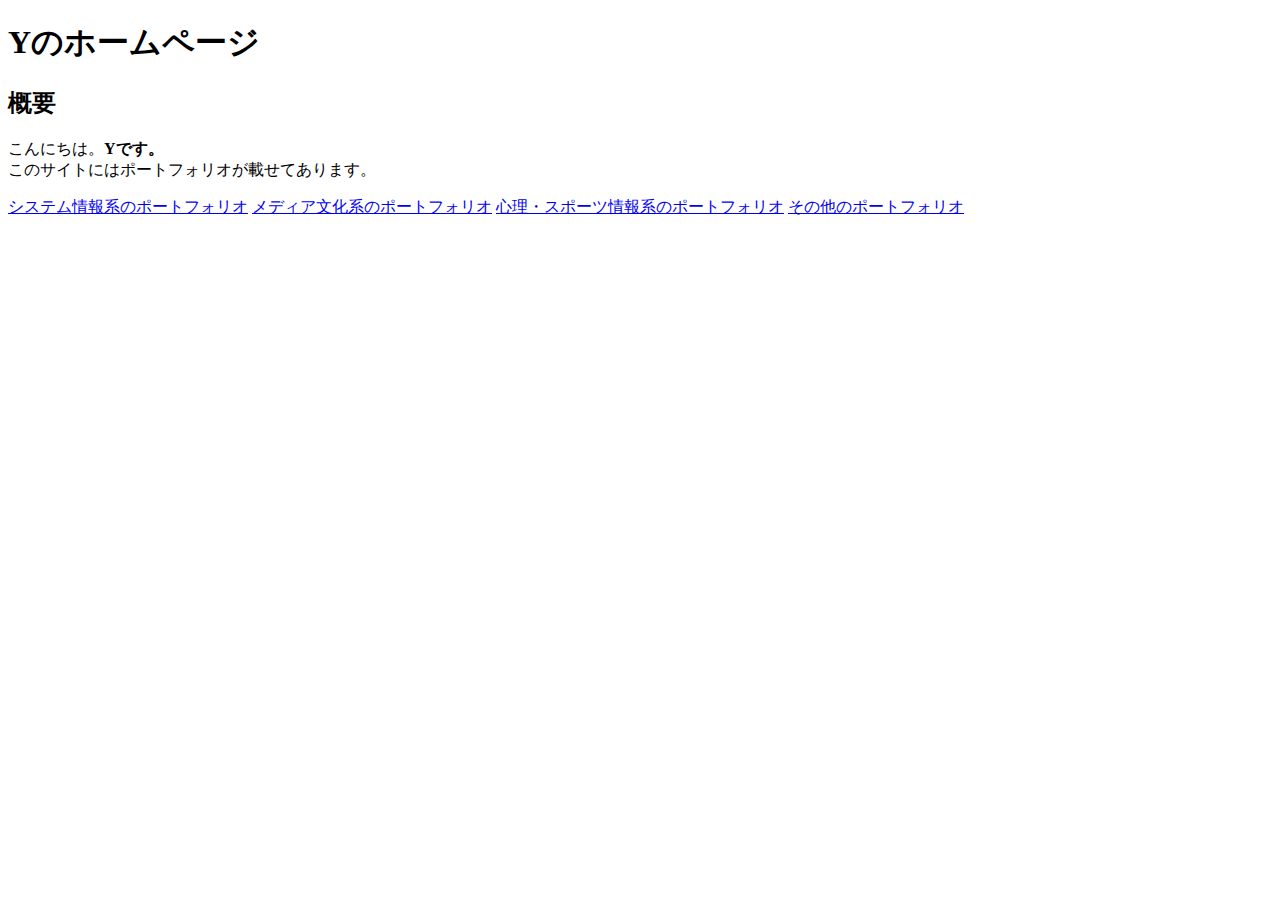
<file: index.html>
<!DOCTYPE html>
<html>
  <head>
    <title>ホーム</title>
  </head>
  <body>
    <h1><font face="ＭＳ 明朝">Yのホームページ</font></h1>
    <h2>概要</h2>
    <p>こんにちは。<b>Yです。</b><br>このサイトにはポートフォリオが載せてあります。</p>
    <a href="https://hy13eva-mark06.github.io/home/system_information/page_0.html">システム情報系のポートフォリオ</a>
    <a href="https://hy13eva-mark06.github.io/home/media_culture/page_0.html">メディア文化系のポートフォリオ</a>
    <a href="https://hy13eva-mark06.github.io/home/psychology_and_sports/page_0.html">心理・スポーツ情報系のポートフォリオ</a>
    <a href="https://hy13eva-mark06.github.io/home/others/page_0.html">その他のポートフォリオ</a>
  </body>
</html>
</file>
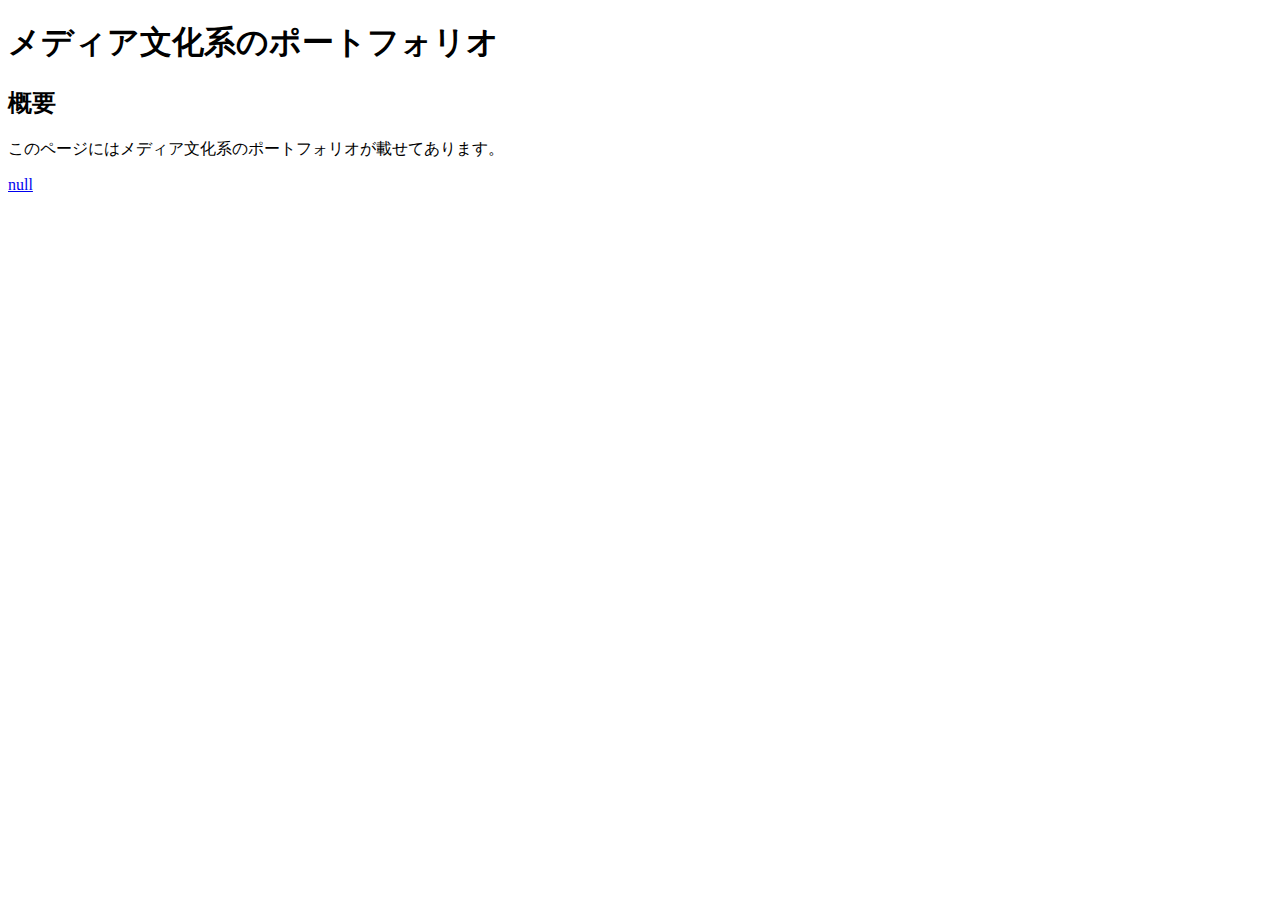
<file: media_culture/index.html>
<!DOCTYPE html>
<html>
  <head>
    <title>メディア文化系</title>
  </head>
  <body>
    <h1><font face="ＭＳ 明朝">メディア文化系のポートフォリオ</font></h1>
    <h2>概要</h2>
    <p>このページにはメディア文化系のポートフォリオが載せてあります。</p>
    <a href="https">null</a>
  </body>
</html>
</file>
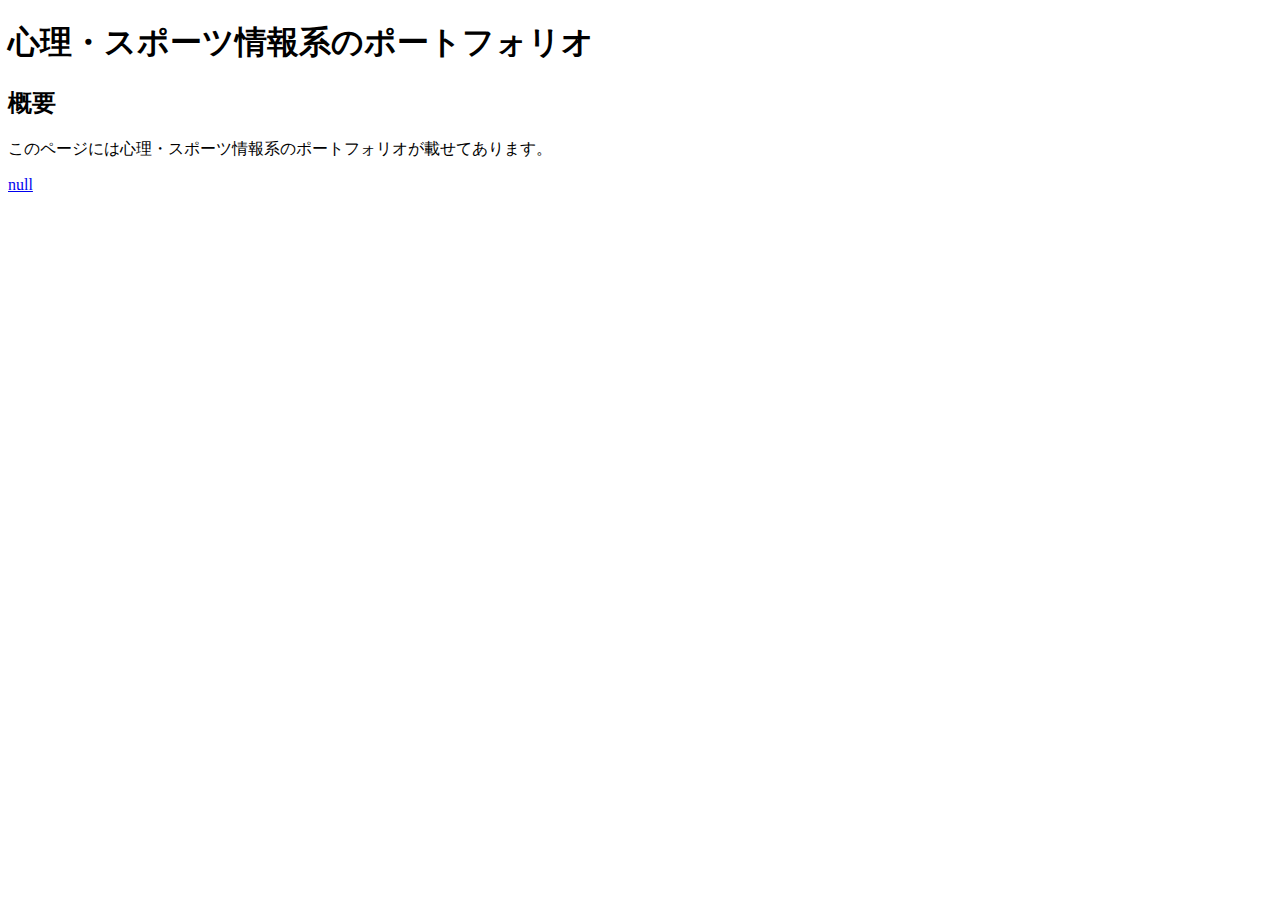
<file: psychology_and_sports/index.html>
<!DOCTYPE html>
<html>
  <head>
    <title>心理・スポーツ情報系</title>
  </head>
  <body>
    <h1><font face="ＭＳ 明朝">心理・スポーツ情報系のポートフォリオ</font></h1>
    <h2>概要</h2>
    <p>このページには心理・スポーツ情報系のポートフォリオが載せてあります。</p>
    <a href="https">null</a>
  </body>
</html>
</file>
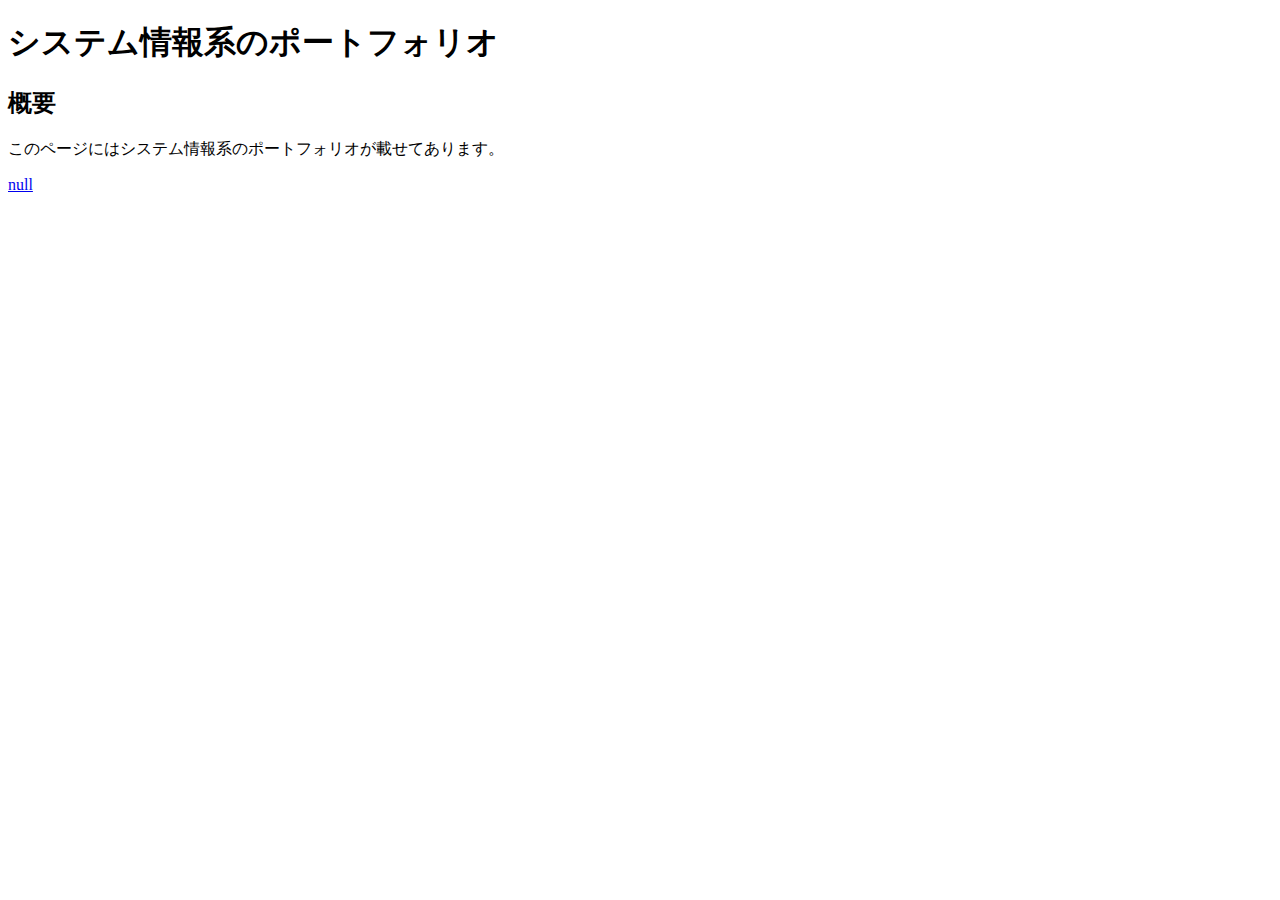
<file: system_information/index.html>
<!DOCTYPE html>
<html>
  <head>
    <title>システム情報系</title>
  </head>
  <body>
    <h1><font face="ＭＳ 明朝">システム情報系のポートフォリオ</font></h1>
    <h2>概要</h2>
    <p>このページにはシステム情報系のポートフォリオが載せてあります。</p>
    <a href="https">null</a>
  </body>
</html>
</file>
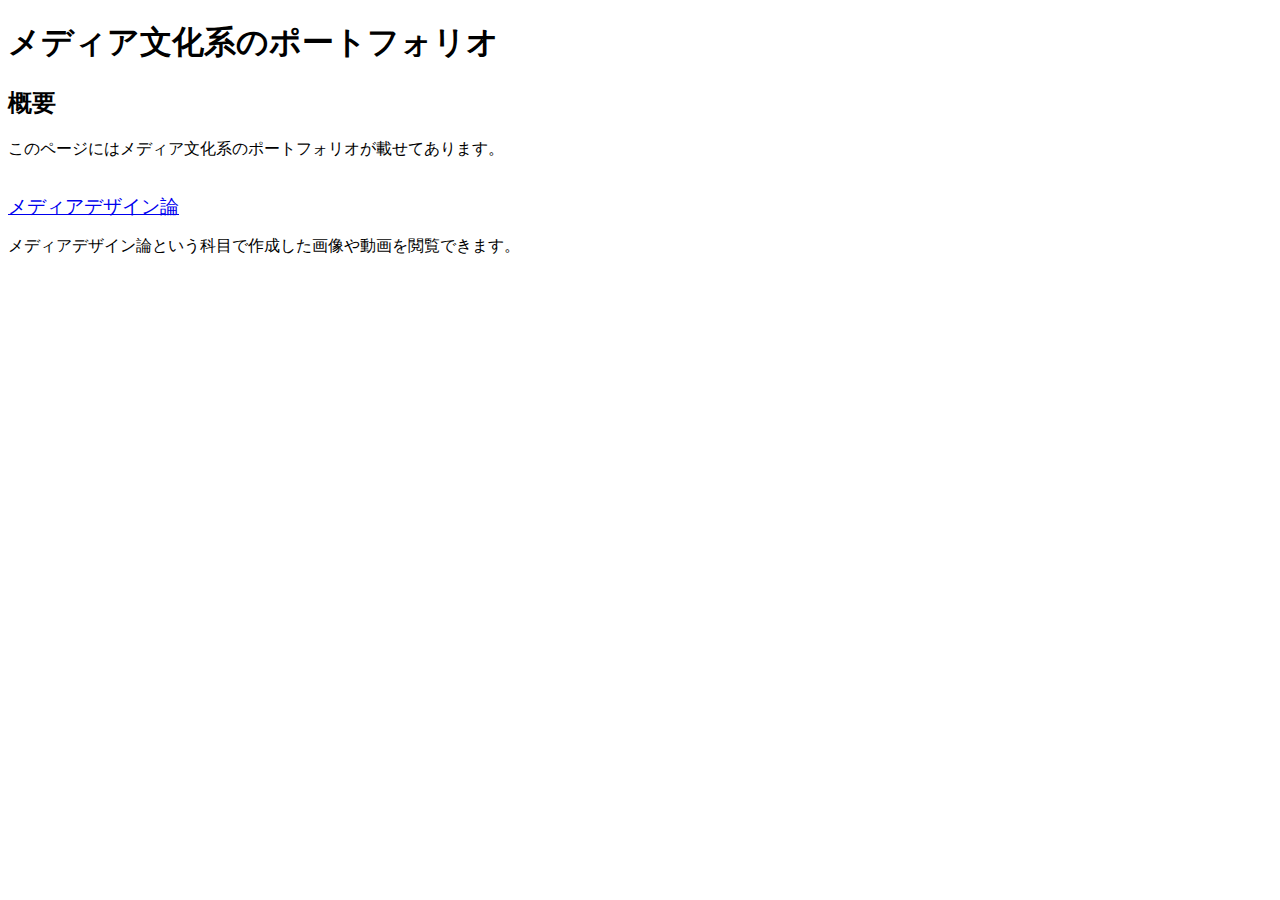
<file: media_culture/page_0.html>
<!DOCTYPE html>
<html>
  <head>
    <title>メディア文化系</title>
  </head>
  <body>
    <h1><font face="ＭＳ 明朝">メディア文化系のポートフォリオ</font></h1>
    <h2>概要</h2>
    <p>このページにはメディア文化系のポートフォリオが載せてあります。</p>
    <br>
    <a href="./media_design_theory/index_mouseover2_3steps_1.html"><span style="font-size: larger;">メディアデザイン論</span></a>
    <p>メディアデザイン論という科目で作成した画像や動画を閲覧できます。</p>
  </body>
</html>
</file>
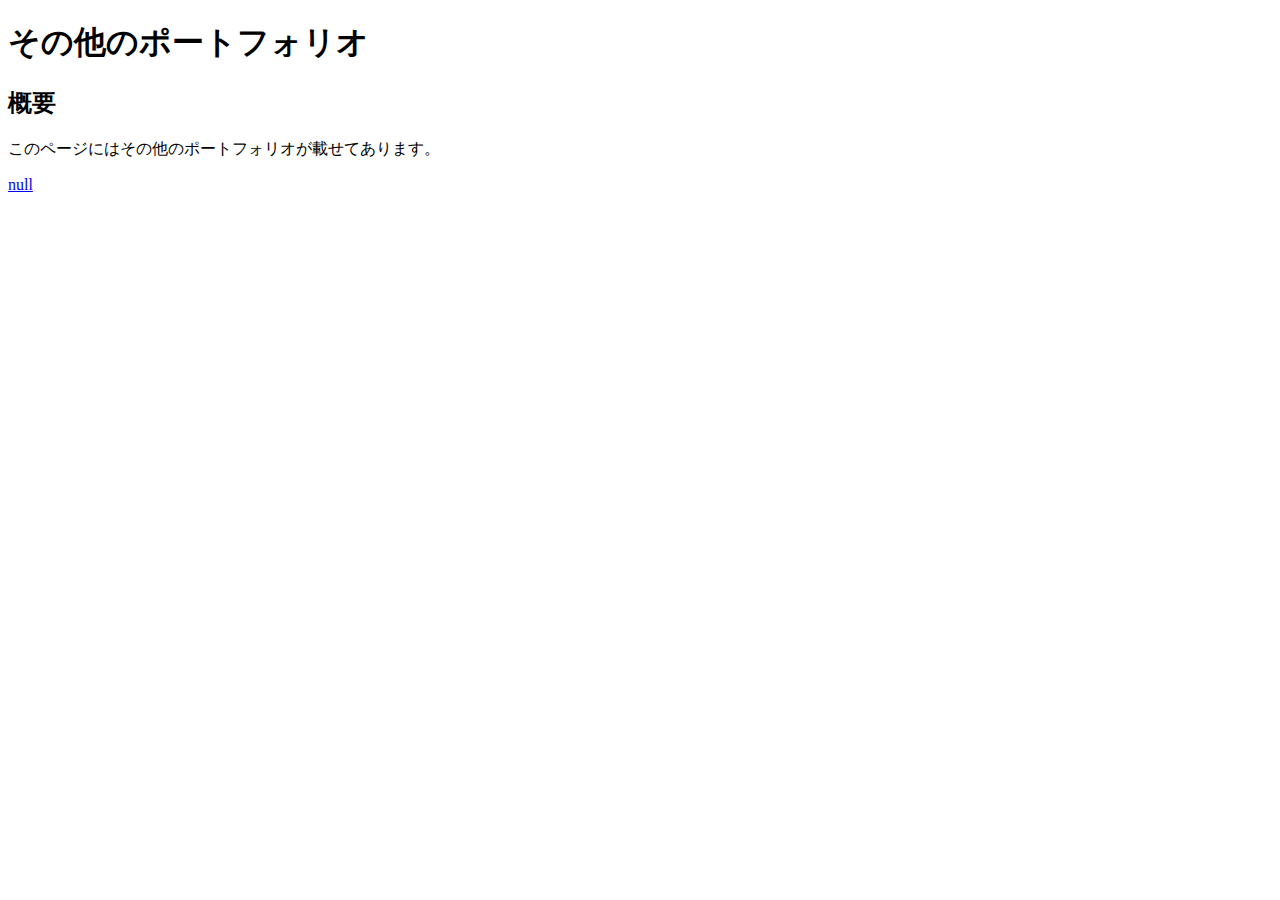
<file: others/page_0.html>
<!DOCTYPE html>
<html>
  <head>
    <title>その他</title>
  </head>
  <body>
    <h1><font face="ＭＳ 明朝">その他のポートフォリオ</font></h1>
    <h2>概要</h2>
    <p>このページにはその他のポートフォリオが載せてあります。</p>
    <a href="https">null</a>
  </body>
</html>
</file>
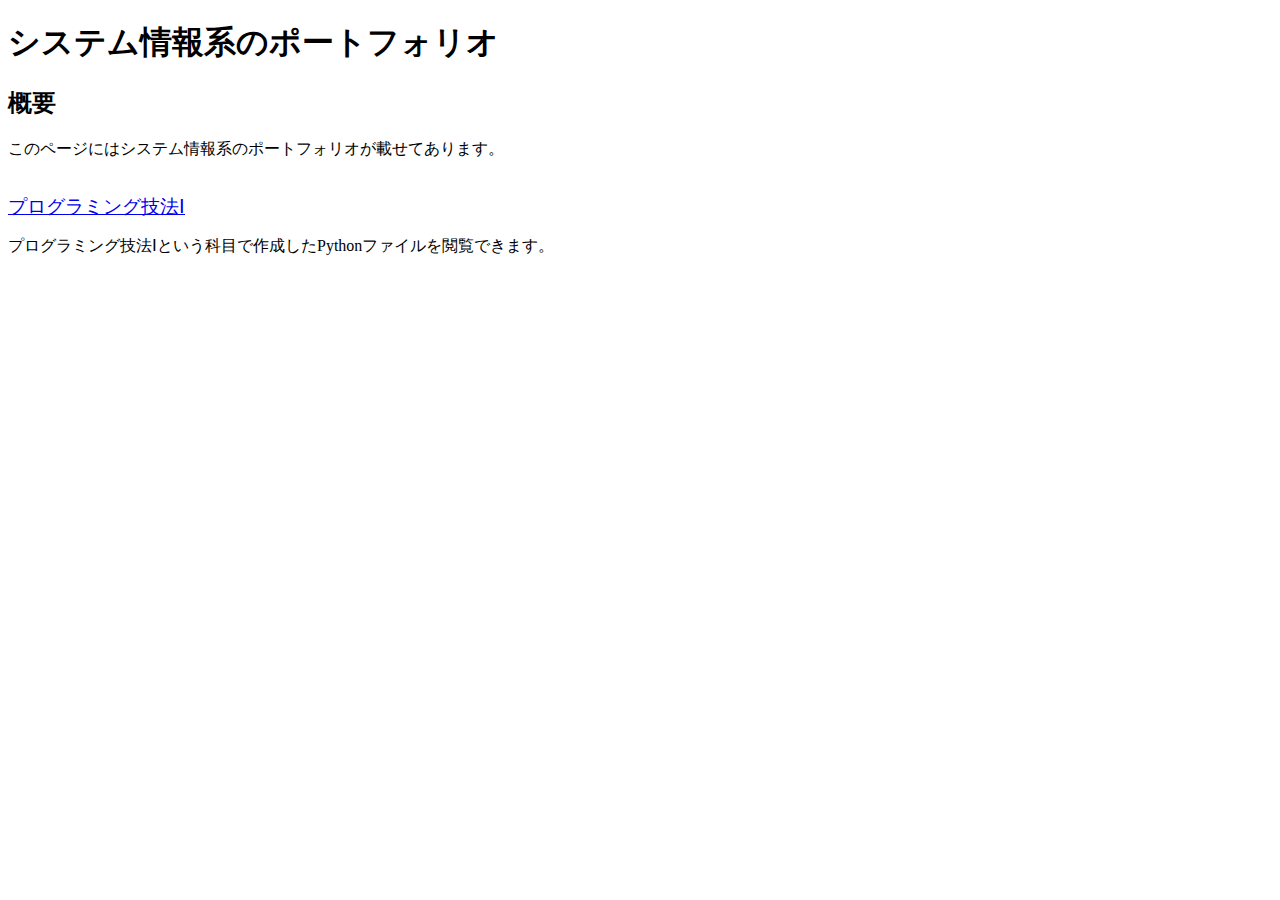
<file: system_information/page_0.html>
<!DOCTYPE html>
<html>
  <head>
    <title>システム情報系</title>
  </head>
  <body>
    <h1><font face="ＭＳ 明朝">システム情報系のポートフォリオ</font></h1>
    <h2>概要</h2>
    <p>このページにはシステム情報系のポートフォリオが載せてあります。</p>
    <br>
    <a href="https://github.com/HY13EVA-Mark06/python/tree/main/programming_arts_1"><span style="font-size: larger;">プログラミング技法Ⅰ</span></a>
    <p>プログラミング技法Ⅰという科目で作成したPythonファイルを閲覧できます。</p>
    <br>
  </body>
</html>
</file>
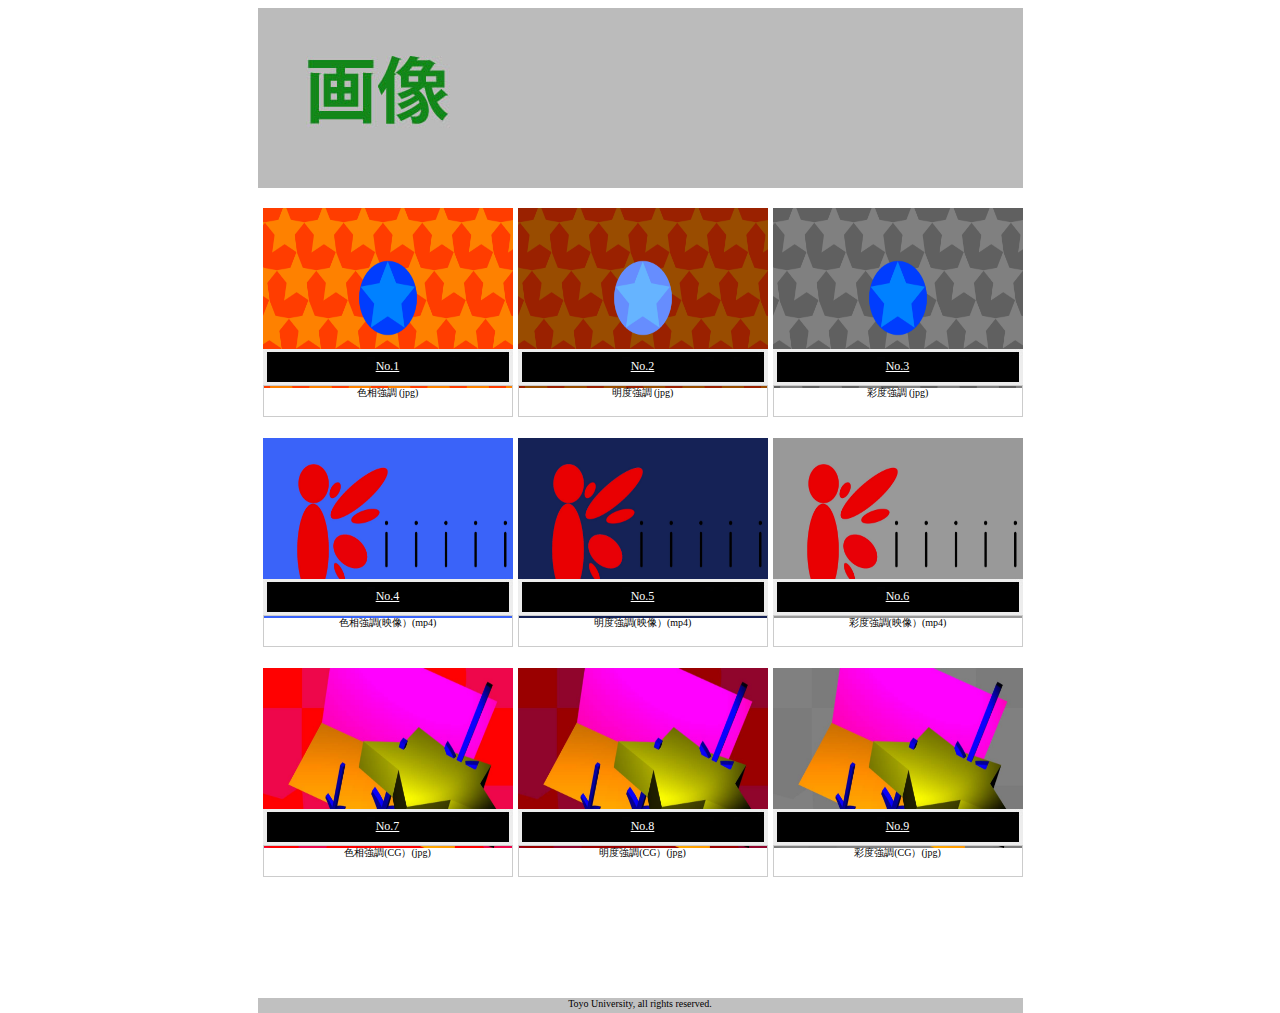
<file: media_culture/media_design_theory/index_mouseover2_3steps_1.html>
﻿<!DOCTYPE html>
<html>
<head>
<meta charset="UTF-8">
<meta http-equiv="content-language" content="en,jp">
<title></title>
<link href="css/index_div_mihon1.css" rel="stylesheet" type="text/css" />

<style type="text/css">
/*コメントアウト*/
.back{
	width: 765px;
	height: 180px;
	background-image: url(./images/jpg/title.jpg);
}

#t1 {
	width: 700px;
	height:120px;
	background-color: rgba(255,0,255,0.1);
	-webkit-animation: anime1 3s infinite normal;
	font-family: "Arial Black", Gadget, sans-serif;
	font-size: 80px;
	color: rgba(210,64,210,1);
}

@-webkit-keyframes anime1 {
0%   {-webkit-transform: translate3d(30px,30px,0px) perspective(400) rotate3d(1,0,0,0deg)   scale3d(1,1,1) skew(0deg,0deg);}
100% {-webkit-transform: translate3d(30px,30px,0px) perspective(400) rotate3d(1,0,0,-360deg) scale3d(1,1,1) skew(0deg,0deg);}
}
</style>

</head>

<body>
<div class="a001">

  <div class="a002">
    <div class="back">
    </div>
</div>
  <div class="a003"></div>  
  <div class="clear"></div>

<div class="a004">
 <div class="a005">

  <div class="a006"></div>
  <div class="a007">
   <div class="a008"><img src="images/jpg1/1s.png" width=250px height=180px></div>
   <div class="a009"><a href="sakuhin/01_hue/a1.png">No.1</a></div>
   <div class="a010">色相強調 (jpg)</div>
  </div>

  <div class="a006"></div>
  <div class="a007">
   <div class="a008"><img src="images/jpg1/2s.png" width=250px height=180px></div>
   <div class="a009"><a href="sakuhin/02_lum/a2.png">No.2</a></div>
   <div class="a010">明度強調 (jpg)</div>
  </div>

  <div class="a006"></div>
  <div class="a007">
   <div class="a008"><img src="images/jpg1/3s.png" width=250px height=180px></div>
   <div class="a009"><a href="sakuhin/03_sat/a3.png">No.3</a></div>
   <div class="a010">彩度強調 (jpg)</div>
  </div>

 </div>
</div>

<div class="a004">
 <div class="a005">

  <div class="a006"></div>
  <div class="a007">
   <div class="a008"><img src="images/jpg1/4s.jpg" width=250px height=180px></div>
   <div class="a009"><a href="sakuhin/04_hue_time/a4.mp4">No.4</a></div>
   <div class="a010">色相強調(映像）(mp4)</div>
  </div>

  <div class="a006"></div>
  <div class="a007">
   <div class="a008"><img src="images/jpg1/5s.jpg" width=250px height=180px></div>
   <div class="a009"><a href="sakuhin/05_lum_time/a5.mp4">No.5</a></div>
   <div class="a010">明度強調(映像）(mp4)</div>
  </div>

  <div class="a006"></div>
  <div class="a007">
   <div class="a008"><img src="images/jpg1/6s.jpg" width=250px height=180px></div>
   <div class="a009"><a href="sakuhin/06_sat_time/a6.mp4">No.6</a></div>
   <div class="a010">彩度強調(映像）(mp4)</div>
  </div>

 </div>
</div>

<div class="a004">
 <div class="a005">

  <div class="a006"></div>
  <div class="a007">
   <div class="a008"><img src="images/jpg1/7s.jpg" width=250px height=180px></div>
   <div class="a009"><a href="sakuhin/07_hue_time_3d/a7.jpg">No.7</a></div>
   <div class="a010">色相強調(CG）(jpg)</div>
  </div>

  <div class="a006"></div>
  <div class="a007">
   <div class="a008"><img src="images/jpg1/8s.jpg" width=250px height=180px></div>
   <div class="a009"><a href="sakuhin/08_lum_time_3d/a8.jpg">No.8</a></div>
   <div class="a010">明度強調(CG）(jpg)</div>
  </div>

  <div class="a006"></div>
  <div class="a007">
   <div class="a008"><img src="images/jpg1/9s.jpg" width=250px height=180px></div>
   <div class="a009"><a href="sakuhin/09_sat_time_3d/a9.jpg">No.9</a></div>
   <div class="a010">彩度強調(CG）(jpg)</div>
  </div>

 </div>
</div>


  <div class="a012"></div>
   <div class="a013">Toyo University, all rights reserved.</div> 
  </div>

</body>
</html>
</file>
<file: media_culture/media_design_theory/css/index_div_mihon1.css>
﻿.clear {
	clear: both;
}
.a001 {
	width: 765px;
	margin-right: auto;
	margin-left: auto;
}

.a002 {
	width: 765px;
	height: 180px;
	float: left;
	font-size: 30px;
    text-align: center;
	background-color: rgba(255,255,0,1);
}
.a003 {
	width: 765px;
	height: 20px;
	float: left;
	font-size: 24px;
}

.a004 {
	width: 765px;
	height: 230px;
	float: left;
	background-color: rgba(255,255,0,0);
}
.a005 {
	width: 767px;
	height: 207px;
	font-size: 12px;
	margin-right: auto;
	margin-left: auto;
	background-color: rgba(0,0,255,0);
}
.a006 {
	width: 5px;
	height: 30px;
	float: left;
}
.a007 {
	width: 250px;
	height: 207px;
	font-size: 12px;
	float: left;
}

.a008 {
	width: 250px;
	height:141px;
	float: left;
	background-color: rgba(255,255,255,0);

}


.a009 a{
	width: 250px;
	height: 36px;
	float: left;
	background-image: url(../images/jpg/t01_1.jpg);
	color: rgba(255,255,255,1);
	text-align: center;
	font-size: 12px;
	line-height: 35px;
}


.a009 a:hover{
	background-image: url(../images/jpg/t01_2.jpg);
}


.a010 {
	width: 248px;
    height: 30px;
	float: left;
	font-size: 10px;
	text-align: center;
	border: 1px solid #CCC;
	background-color: rgba(255,0,255,0);
}
.a011 {
	width: 248px;
	height: 165px;
	font-size: 9px;
	text-align: center;
	line-height: 15px;
	float: left;
	border: 1px solid #CCC;
	background-color: rgba(255,255,0,0);
}
.a012 {
	width: 765px;
	height: 100px;
	float: left;
}

.a013 {
	width: 765px;
	height: 15px;
	float: left;
	color: #000;
	font-size: 10px;
	letter-spacing: normal;
	text-align: center;
	margin-right: auto;
	margin-left: auto;
	background-color: rgba(192,192,192,1);
}
</file>
